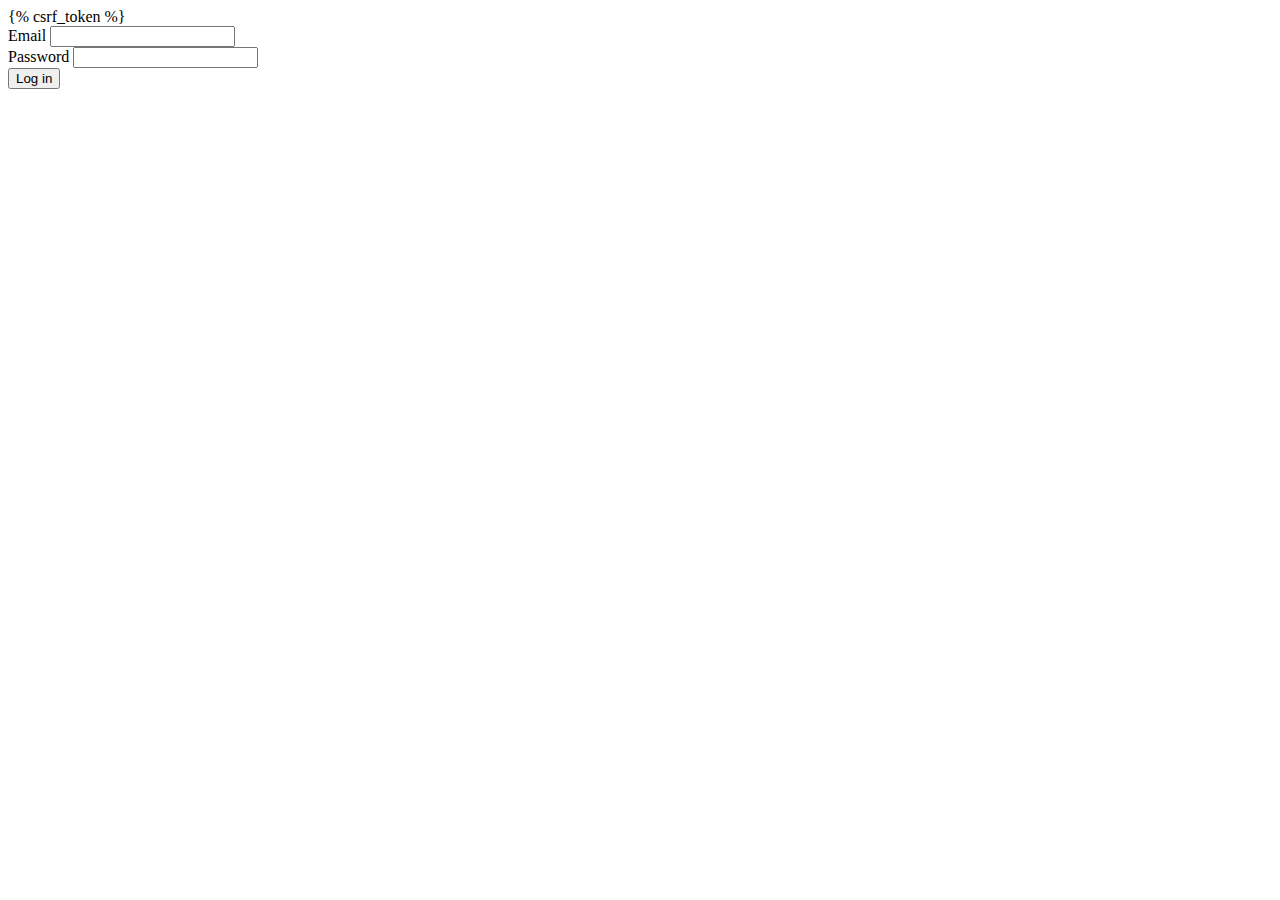
<file: choji_user/templates/login.html>
<!DOCTYPE html>
<html lang="en">
<head>
    <meta charset="UTF-8">
    <title>LOG IN</title>
</head>
<body>
<div class="container page-form">
    <form id="login-form" action="home/profile/" method="post">
        {% csrf_token %}
        <div class="form-group">
            <label for="email">Email</label>
            <input type="text" id="email" class="form-control" name="email">
        </div>
        <div class="form-group">
            <label for="password">Password</label>
            <input type="password" id="password" class="form-control" name="password">
        </div>

        <button type="submit" class="btn btn-success">Log in</button>
    </form>
</div>
</body>
</html>
</file>
